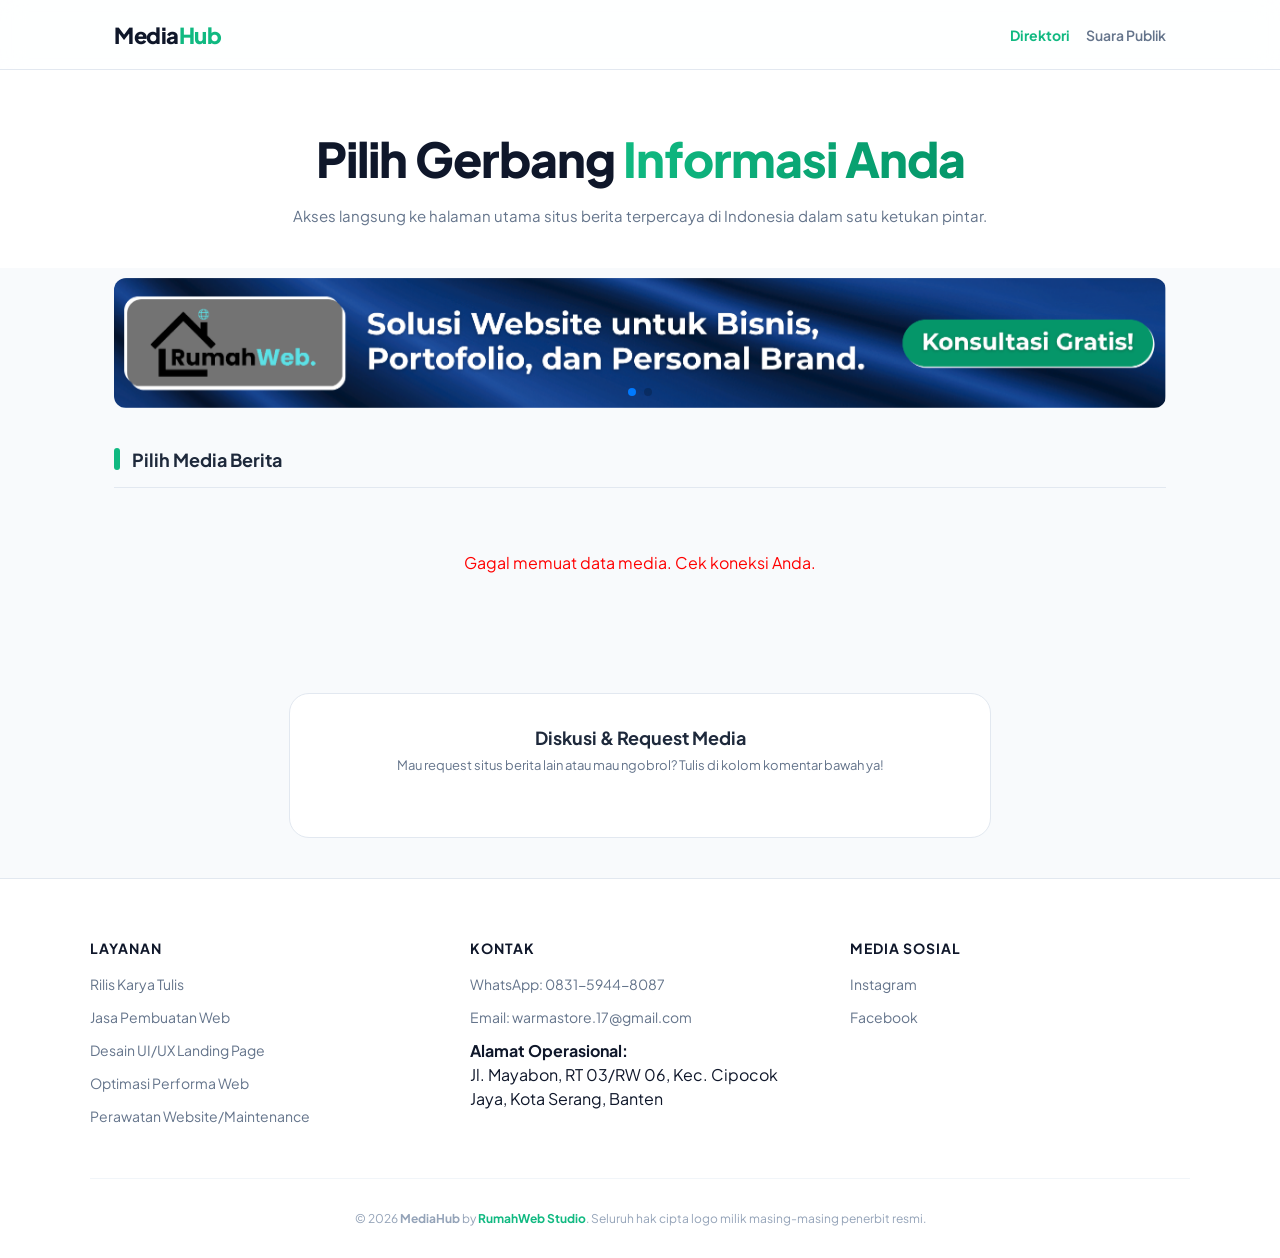
<file: index.html>
<!DOCTYPE html>
<html lang="id">
<head>
    <meta charset="UTF-8">
    <meta name="viewport" content="width=device-width, initial-scale=1.0">
    <title>MediaHub | Portal Berita Nasional</title>

    <link rel="stylesheet" href="style.css">

<link rel="stylesheet" href="https://cdn.jsdelivr.net/npm/swiper@11/swiper-bundle.min.css"/>

</head>
<body>

    <nav class="navbar">
        <div class="navbar-container">
            <div class="brand">Media<span>Hub</span></div>
            <div style="display: flex; gap: 16px; align-items: center;">
                <a href="index.html" style="text-decoration: none; font-size: 14px; font-weight: 700; color: #10b981;">Direktori</a>
                <a href="opini.html" style="text-decoration: none; font-size: 14px; font-weight: 600; color: #64748b;">Suara Publik</a>
            </div>
        </div>
    </nav>

    <section class="hero">
        <div class="hero-container">
            <h1>Pilih Gerbang <span>Informasi Anda</span></h1>
            <p>Akses langsung ke halaman utama situs berita terpercaya di Indonesia dalam satu ketukan pintar.</p>
        </div>
    </section>

    <div class="ads-container">
        <div class="swiper" style="border-radius: 12px; overflow: hidden; margin-top: 10px;">
            <div class="swiper-wrapper">
                <div class="swiper-slide">
                    <a href="https://rumahwebstudio.my.id/"><img src="IklanB.png" style="width:100%; display:block;"></a>
                </div>
                <div class="swiper-slide">
                    <a href="https://rumahwebstudio.my.id/"><img src="IklanB.png" style="width:100%; display:block;"></a>
                </div>
            </div>
            <div class="swiper-pagination"></div>
        </div>
    </div>


    <main class="main-content">
        <div class="category-title">
            <div class="title-indicator"></div>
            <h2>Pilih Media Berita</h2>
        </div>

<div class="grid-container" id="media-grid">
</div>

    </main>

    <section style="max-width: 750px; margin: 40px auto; padding: 0 24px;">
        <div style="background-color: #ffffff; border: 1px solid #e2e8f0; border-radius: 20px; padding: 32px;">

            <h3 style="font-size: 18px; font-weight: 700; color: #1e293b; margin-bottom: 8px; text-align: center;">
                Diskusi & Request Media
            </h3>
            <p style="font-size: 13px; color: #64748b; text-align: center; margin-bottom: 32px;">
                Mau request situs berita lain atau mau ngobrol? Tulis di kolom komentar bawah ya!
            </p>

            <div id="disqus_thread"></div>

            <script>
                var disqus_config = function () {
                    this.page.url = window.location.href;
                    this.page.identifier = window.location.pathname;
                };

                (function() {
                    var d = document, s = d.createElement('script');
                    // Pakai shortname lo: mediahubindonesia
                    s.src = 'https://mediahubindonesia.disqus.com/embed.js';
                    s.setAttribute('data-timestamp', +new Date());
                    (d.head || d.body).appendChild(s);
                })();
            </script>
            <noscript>Please enable JavaScript to view the <a href="https://disqus.com/?ref_noscript">comments powered by Disqus.</a></noscript>

        </div>
    </section>

    <footer class="main-footer">
        <div class="footer-container">

            <div class="footer-col">
                <h3>Layanan</h3>
                <ul>
                    <li><a href="https://mediahub-indonesia.pages.dev/opini" target="_blank" rel="noopener noreferrer">Rilis Karya Tulis</a></li>
                    <li><a href="https://rumahwebstudio.my.id/" target="_blank" rel="noopener noreferrer">Jasa Pembuatan Web</a></li>
                    <li><a href="https://rumahwebstudio.my.id/" target="_blank" rel="noopener noreferrer">Desain UI/UX Landing Page</a></li>
                    <li><a href="https://rumahwebstudio.my.id/" target="_blank" rel="noopener noreferrer">Optimasi Performa Web</a></li>
                    <li><a href="https://rumahwebstudio.my.id/" target="_blank" rel="noopener noreferrer">Perawatan Website/Maintenance</a></li>
                </ul>
            </div>

            <div class="footer-col">
                <h3>Kontak</h3>
    <ul>
        <li>
            <a href="https://wa.me/6283159448087" target="_blank" rel="noopener noreferrer">
                WhatsApp: 0831-5944-8087
            </a>
        </li>
        <li>
            <a href="mailto:warmastore.17@gmail.com">
                Email: warmastore.17@gmail.com
            </a>
        </li>
        <li style="margin-top: 10px; line-height: 1.5;">
            <strong>Alamat Operasional:</strong><br>
            Jl. Mayabon, RT 03/RW 06, Kec. Cipocok Jaya, Kota Serang, Banten
        </li>
    </ul>
                
            </div>

            <div class="footer-col">
                <h3>Media Sosial</h3>
                <ul>
                    <li><a href="https://instagram.com/rumahweb.id" target="_blank" rel="noopener noreferrer">Instagram</a></li>
                    <li><a href="https://www.facebook.com/share/1EgsS9cNZ3/" target="_blank" rel="noopener noreferrer">Facebook</a></li>
                </ul>
            </div>

        </div>

        <div class="footer-bottom">
            <p>&copy; 2026 <strong>MediaHub</strong> by <a href="https://rumahwebstudio.my.id/" target="_blank" rel="noopener noreferrer" style="color: #10b981; text-decoration: none; font-weight: 700;">RumahWeb Studio</a>. Seluruh hak cipta logo milik masing-masing penerbit resmi.</p>
        </div>
    </footer>
<script src="https://cdn.jsdelivr.net/npm/swiper@11/swiper-bundle.min.js"></script>
<script>
  const swiper = new Swiper('.swiper', {
    loop: true,
    autoplay: { delay: 3000, disableOnInteraction: false },
    pagination: { el: '.swiper-pagination', clickable: true },
  });
</script>

<script>
  (async function loadMedia() {
    const container = document.getElementById('media-grid');
    if (!container) return;

    // Tampilkan loading dulu
    container.innerHTML = '<div style="grid-column:1/-1; text-align:center; padding:40px;">Memuat media...</div>';

    const projectId = '95ioi1kk';   // dari sanity.config.ts
    const dataset = 'production';
    // Gunakan API version yang stabil
    const apiVersion = '2021-10-21';

    // GROQ query: ambil media aktif, urutkan berdasarkan 'urutan'
    const query = `*[_type == "media" && aktif == true] | order(urutan asc) {
      nama,
      url,
      "logo": logo.asset->url
    }`;

    const url = `https://${projectId}.api.sanity.io/v${apiVersion}/data/query/${dataset}?query=${encodeURIComponent(query)}`;

    try {
      const response = await fetch(url);
      if (!response.ok) throw new Error(`HTTP ${response.status}`);
      const data = await response.json();
      const mediaList = data.result;

      if (!mediaList || mediaList.length === 0) {
        container.innerHTML = '<div style="grid-column:1/-1; text-align:center; padding:40px;">Belum ada media aktif.</div>';
        return;
      }

      // Render media
      container.innerHTML = mediaList.map(media => `
        <a href="${media.url}"
           target="_blank"
           rel="noopener noreferrer"
           class="grid-item">
          <div class="logo-wrapper">
            <img src="${media.logo}" alt="${media.nama}" loading="lazy">
          </div>
          <span>${media.nama}</span>
        </a>
      `).join('');
    } catch (error) {
      console.error('Gagal mengambil media:', error);
      container.innerHTML = '<div style="grid-column:1/-1; text-align:center; padding:40px; color:red;">Gagal memuat data media. Cek koneksi Anda.</div>';
    }
  })();
</script>

</body>
</html>
</file>
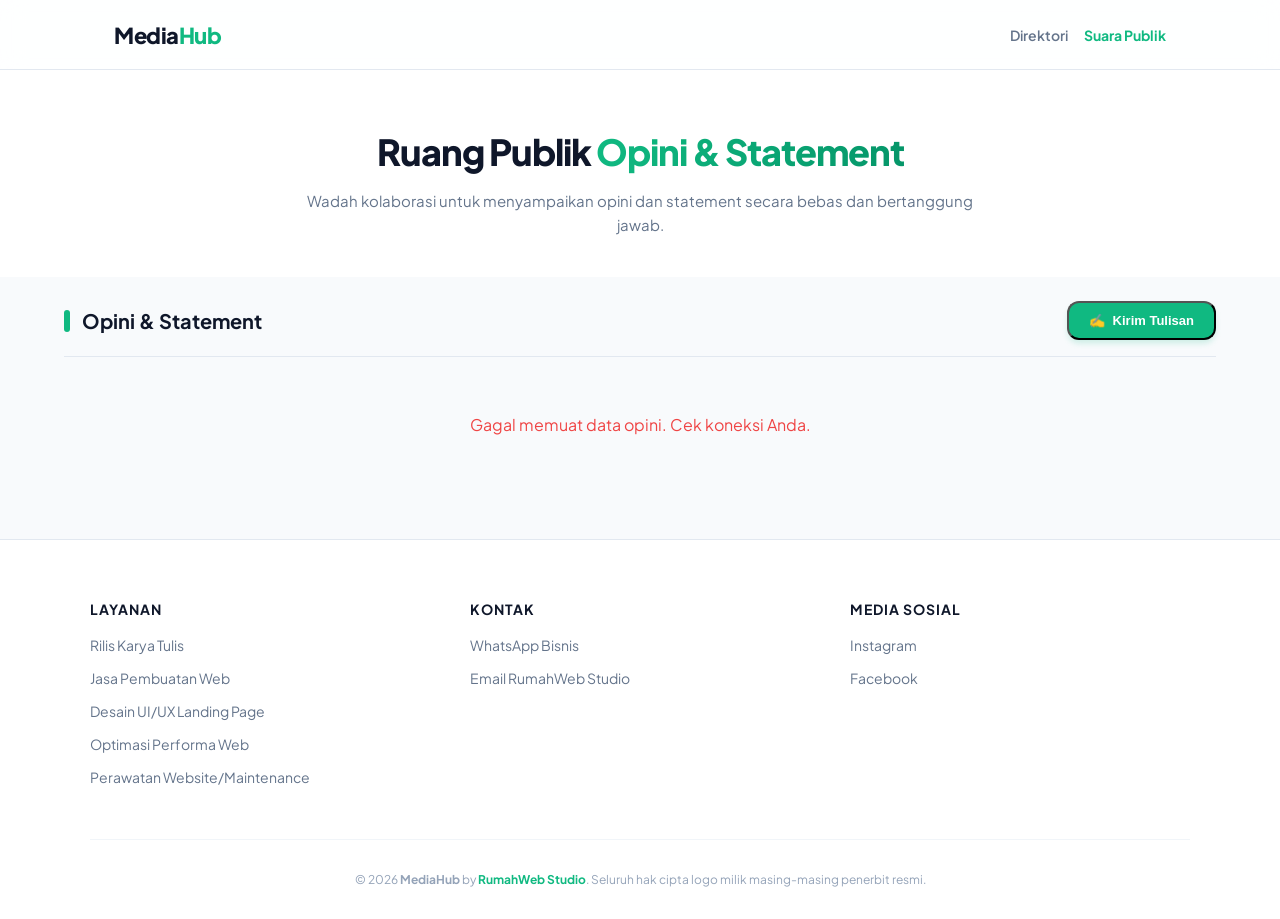
<file: opini.html>
<!DOCTYPE html>
<html lang="id">
<head>
    <meta charset="UTF-8">
    <meta name="viewport" content="width=device-width, initial-scale=1.0">
    <title>MediaHub | Suara Publik</title>

    <link rel="stylesheet" href="style.css">
    
    <style>
        .opini-card {
            -webkit-tap-highlight-color: transparent;
            tap-highlight-color: transparent;
        }
    </style>
</head>
<body>

    <nav class="navbar">
        <div class="navbar-container">
            <div class="brand">Media<span>Hub</span></div>
            <div style="display: flex; gap: 16px; align-items: center;">
                <a href="index.html" style="text-decoration: none; font-size: 14px; font-weight: 600; color: #64748b;">Direktori</a>
                <a href="opini.html" style="text-decoration: none; font-size: 14px; font-weight: 700; color: #10b981;">Suara Publik</a>
            </div>
        </div>
    </nav>

    <section class="hero">
        <div class="hero-container">
            <h1 style="font-size: 36px; font-weight: 800; color: #0f172a; margin-bottom: 16px; line-height: 1.2; text-align: center;">
                Ruang Publik <span style="background: linear-gradient(to right, #10b981, #059669); -webkit-background-clip: text; -webkit-text-fill-color: transparent;">Opini & Statement</span>
            </h1>
            <p>Wadah kolaborasi untuk menyampaikan opini dan statement secara bebas dan bertanggung jawab.</p>
        </div>
    </section>

    <main class="main-content" style="max-width: 1200px; margin: 0 auto; padding: 24px; display: block; clear: both;">

        <div class="category-title" style="display: flex; justify-content: space-between; align-items: center; gap: 16px; flex-wrap: wrap; margin-bottom: 32px; width: 100%;">
            <div style="display: flex; align-items: center; gap: 12px;">
                <div class="title-indicator"></div>
                <h2 style="margin: 0; font-size: 20px; font-weight: 700; color: #0f172a;">Opini & Statement</h2>
            </div>

           <button type="button" id="btn-bayar" class="btn-request-posting" onclick="handleKirimTulisan()">
               <span>✍️</span> Kirim Tulisan
           </button>
       </div>
       <div id="pesan-status" style="margin-top: -15px; margin-bottom: 20px; font-weight: bold; text-align: right;"></div>

        <div class="grid-opini" style="width: 100%; display: grid; grid-template-columns: repeat(auto-fill, minmax(300px, 1fr)); gap: 24px; clear: both; margin-top: 20px;">
            <div style="grid-column:1/-1; text-align:center; padding:40px; color:#64748b;">Memuat...</div>
        </div>

    </main>

    <div id="modalBaca" class="modal">
        <div class="modal-content">
            <span onclick="tutupTulisan()" style="float: right; cursor: pointer; font-weight: bold; color: #94a3b8; margin-bottom: 12px;">&times; Tutup</span>
            <div id="isiTulisanLengkap"></div>
        </div>
    </div>

    <div id="modal-paket" style="display: none; position: fixed; top: 0; left: 0; width: 100%; height: 100%; background: rgba(0,0,0,0.6); z-index: 9999; justify-content: center; align-items: center; padding: 15px;">
        <div style="background: #ffffff; width: 100%; max-width: 450px; border-radius: 12px; padding: 20px; box-shadow: 0 4px 15px rgba(0,0,0,0.2); position: relative; font-family: sans-serif; box-sizing: border-box;">
            
            <button onclick="tutupModalPaket()" style="position: absolute; top: 15px; right: 15px; background: none; border: none; font-size: 20px; cursor: pointer; color: #888;">✕</button>
            <h3 style="margin-top: 0; margin-bottom: 15px; font-size: 18px; color: #333; text-align: center; border-bottom: 2px solid #f0f0f0; padding-bottom: 10px;">Syarat & Ketentuan Kirim Tulisan</h3>
            
            <div style="max-height: 140px; overflow-y: auto; background: #f9f9f9; padding: 10px; border-radius: 6px; font-size: 13px; color: #555; line-height: 1.5; margin-bottom: 20px; border: 1px solid #eef0f2;">
                <p style="margin-top: 0;">Sebelum mempublikasikan opini atau statement Anda di MediaHub, mohon patuhi ketentuan berikut:</p>
                <ol style="padding-left: 20px; margin-bottom: 0;">
                    <li><strong>Karya Asli (Original):</strong> Tulisan harus murni karya sendiri, bukan hasil plagiasi atau hak cipta orang lain.</li>
                    <li><strong>Isi Bertanggung Jawab:</strong> Tidak mengandung unsur SARA, ujaran kebencian, pencemaran nama baik, atau berita hoaks.</li>
                    <li><strong>Panjang Tulisan:</strong> Panjang tulisan berkisar antara minimal 200 kata hingga <strong>maksimal 1.000 - 1.500 kata</strong>.</li>
                    <li><strong>Sistem Moderasi:</strong> Artikel akan ditinjau oleh tim admin dan diterbitkan secara <strong>Unlimited (Abadi/Selamanya)</strong> maksimal 1x24 jam setelah pembayaran sukses diverifikasi.</li>
                </ol>
            </div>

            <h4 style="margin-top: 0; margin-bottom: 10px; font-size: 14px; color: #444;">Pilih Paket Publikasi:</h4>
            
            <div style="display: grid; grid-template-columns: 1fr 1fr; gap: 10px; margin-bottom: 20px;">
                <label style="border: 2px solid #e0e0e0; border-radius: 8px; padding: 12px 10px; cursor: pointer; display: flex; flex-direction: column; align-items: center; text-align: center; transition: 0.2s;" class="opsi-paket">
                    <input type="radio" name="paket_mediahub" value="3000" style="margin-bottom: 6px;" onclick="pilihPaketVisual(this)">
                    <span style="font-size: 13px; font-weight: bold; color: #333;">Paket Solo</span>
                    <span style="font-size: 11px; color: #777; margin: 2px 0;">1x Post</span>
                    <span style="font-size: 14px; font-weight: bold; color: #007bff;">Rp3.000</span>
                </label>
                <label style="border: 2px solid #e0e0e0; border-radius: 8px; padding: 12px 10px; cursor: pointer; display: flex; flex-direction: column; align-items: center; text-align: center; transition: 0.2s;" class="opsi-paket">
                    <input type="radio" name="paket_mediahub" value="5000" style="margin-bottom: 6px;" onclick="pilihPaketVisual(this)">
                    <span style="font-size: 13px; font-weight: bold; color: #333;">Paket Duo</span>
                    <span style="font-size: 11px; color: #777; margin: 2px 0;">2x Post</span>
                    <span style="font-size: 14px; font-weight: bold; color: #007bff;">Rp5.000</span>
                </label>
                <label style="border: 2px solid #e0e0e0; border-radius: 8px; padding: 12px 10px; cursor: pointer; display: flex; flex-direction: column; align-items: center; text-align: center; transition: 0.2s;" class="opsi-paket">
                    <input type="radio" name="paket_mediahub" value="7000" style="margin-bottom: 6px;" onclick="pilihPaketVisual(this)">
                    <span style="font-size: 13px; font-weight: bold; color: #333;">Paket Trio</span>
                    <span style="font-size: 11px; color: #777; margin: 2px 0;">3x Post</span>
                    <span style="font-size: 14px; font-weight: bold; color: #007bff;">Rp7.000</span>
                </label>
                <label style="border: 2px solid #e0e0e0; border-radius: 8px; padding: 12px 10px; cursor: pointer; display: flex; flex-direction: column; align-items: center; text-align: center; transition: 0.2s;" class="opsi-paket">
                    <input type="radio" name="paket_mediahub" value="10000" style="margin-bottom: 6px;" onclick="pilihPaketVisual(this)">
                    <span style="font-size: 13px; font-weight: bold; color: #333;">Paket Squad</span>
                    <span style="font-size: 11px; color: #777; margin: 2px 0;">5x Post</span>
                    <span style="font-size: 14px; font-weight: bold; color: #007bff;">Rp10.000</span>
                </label>
            </div>

            <button id="btn-proses-bayar" onclick="eksekusiPembayaranDinamis()" style="width: 100%; background: #28a745; color: white; border: none; padding: 12px; font-size: 15px; font-weight: bold; border-radius: 6px; cursor: pointer; transition: 0.2s;">Setuju & Lanjut Bayar</button>
        </div>
    </div>

    <footer class="main-footer">
        <div class="footer-container">
            <div class="footer-col">
                <h3>Layanan</h3>
                <ul>
                    <li><a href="https://mediahub-indonesia.pages.dev/opini" target="_blank" rel="noopener noreferrer">Rilis Karya Tulis</a></li>
                    <li><a href="https://rumahwebstudio.my.id/" target="_blank" rel="noopener noreferrer">Jasa Pembuatan Web</a></li>
                    <li><a href="https://rumahwebstudio.my.id/" target="_blank" rel="noopener noreferrer">Desain UI/UX Landing Page</a></li>
                    <li><a href="https://rumahwebstudio.my.id/" target="_blank" rel="noopener noreferrer">Optimasi Performa Web</a></li>
                    <li><a href="https://rumahwebstudio.my.id/" target="_blank" rel="noopener noreferrer">Perawatan Website/Maintenance</a></li>
                </ul>
            </div>
            <div class="footer-col">
                <h3>Kontak</h3>
                <ul>
                    <li><a href="https://wa.me/6283159448087" target="_blank" rel="noopener noreferrer">WhatsApp Bisnis</a></li>
                    <li><a href="mailto:rumahwebstudio@gmail.com">Email RumahWeb Studio</a></li>
                </ul>
            </div>
            <div class="footer-col">
                <h3>Media Sosial</h3>
                <ul>
                    <li><a href="https://instagram.com/rumahweb.id" target="_blank" rel="noopener noreferrer">Instagram</a></li>
                    <li><a href="https://www.facebook.com/share/1EgsS9cNZ3/" target="_blank" rel="noopener noreferrer">Facebook</a></li>
                </ul>
            </div>
        </div>
        <div class="footer-bottom">
            <p>&copy; 2026 <strong>MediaHub</strong> by <a href="https://rumahwebstudio.my.id/" target="_blank" rel="noopener noreferrer" style="color: #10b981; text-decoration: none; font-weight: 700;">RumahWeb Studio</a>. Seluruh hak cipta logo milik masing-masing penerbit resmi.</p>
        </div>
    </footer>

    <script>
        let databaseOpiniSanity = [];

        (async function loadOpini() {
            const gridContainer = document.querySelector('.grid-opini');
            if (!gridContainer) return;

            const projectId = '95ioi1kk';
            const dataset = 'production';
            const apiVersion = '2021-10-21';

            const query = `*[_type == "opini" && aktif == true] | order(tanggal desc) {
                "id": slug.current,
                judul,
                tipe,
                penulis,
                asalKota,
                tanggal,
                ringkasan,
                isiLengkap
            }`;

            const url = `https://${projectId}.api.sanity.io/v${apiVersion}/data/query/${dataset}?query=${encodeURIComponent(query)}`;

            try {
                const response = await fetch(url);
                if (!response.ok) throw new Error(`HTTP ${response.status}`);
                const data = await response.json();

                databaseOpiniSanity = data.result;

                if (!databaseOpiniSanity || databaseOpiniSanity.length === 0) {
                    gridContainer.innerHTML = '<div style="grid-column:1/-1; text-align:center; padding:40px; color:#64748b;">Belum ada opini atau statement warga yang diterbitkan.</div>';
                    return;
                }

                gridContainer.innerHTML = databaseOpiniSanity.map(item => {
                    const formatTanggal = item.tanggal ? item.tanggal : 'Baru saja';
                    const tipeTulisan = item.tipe ? item.tipe : 'Statement';

                    return `
                        <div class="opini-card" onclick="bukaTulisan('${item.id}')" style="cursor:pointer;">
                            <div class="badge-opini">${tipeTulisan}</div>
                            <h3 style="font-size: 16px; font-weight: 700; color: #0f172a; line-height: 1.4; margin-bottom: 8px;">
                                ${item.judul}
                            </h3>
                            <p style="font-size: 13px; color: #64748b; line-height: 1.5; margin-bottom: 12px;">
                                ${item.ringkasan ? item.ringkasan : 'Klik untuk membaca rilis lengkap...'}
                            </p>
                            <div class="opini-meta" style="font-size: 12px; color: #475569;">
                                Oleh: <strong>${item.penulis}</strong> <br>
                                <span style="font-size: 11px; color: #94a3b8;">${formatTanggal} • ${item.asalKota || 'Nasional'}</span>
                            </div>
                        </div>
                    `;
                }).join('');

            } catch (error) {
                console.error('Gagal mengambil data dari Sanity:', error);
                gridContainer.innerHTML = '<div style="grid-column:1/-1; text-align:center; padding:40px; color:#ef4444;">Gagal memuat data opini. Cek koneksi Anda.</div>';
            }
        })();

                function bukaTulisan(slugId) {
            const data = databaseOpiniSanity.find(opini => opini.id === slugId);

            if(data) {
                let isiTerformat = '';
                
                if (data.isiLengkap && Array.isArray(data.isiLengkap)) {
                    data.isiLengkap.forEach(block => {
                        if (block._type === 'block' && block.children) {
                            let teksParagraf = '';
                            
                            block.children.forEach(span => {
                                let teksSpan = span.text || '';
                                
                                if (span.marks && span.marks.length > 0) {
                                    if (span.marks.includes('strong')) teksSpan = `<strong>${teksSpan}</strong>`;
                                    if (span.marks.includes('em')) teksSpan = `<em>${teksSpan}</em>`;
                                }
                                teksParagraf += teksSpan;
                            });
                            
                            isiTerformat += `<p style="margin-bottom: 14px;">${teksParagraf}</p>`;
                        }
                    });
                } else {
                    isiTerformat = '<p style="color:#64748b; font-style:italic;">Belum ada isi tulisan.</p>';
                }

                const tipeTulisan = data.tipe ? data.tipe : 'Statement';

                document.getElementById('isiTulisanLengkap').innerHTML = `
                    <h2 style="font-size: 22px; font-weight: 800; line-height: 1.3; margin-bottom: 8px; color:#0f172a;">${data.judul}</h2>
                    <p style="font-size: 12px; color: #94a3b8; margin-bottom: 20px;">Jenis: <span style="color:#10b981; font-weight:700;">${tipeTulisan}</span> | Oleh: <strong>${data.penulis} (${data.asalKota || '-'})</strong> | ${data.tanggal || ''}</p>
                    <div style="color: #334155; font-size: 14px; line-height: 1.6;">${isiTerformat}</div>
                    <hr style="border: 0; border-top: 1px solid #e2e8f0; margin: 24px 0;">
                    <div style="background-color: #f8fafc; padding: 16px; border-radius: 12px; font-size: 11px; color: #64748b; font-style: italic;">
                        <strong>Disclaimer:</strong> Segala isi ${tipeTulisan.toLowerCase()} dalam tulisan ini sepenuhnya menjadi tanggung jawab penulis, dan tidak mencerminkan pandangan dari MediaHub.
                    </div>
                `;
                document.getElementById('modalBaca').style.display = "block";
            }
                }

        function tutupTulisan() {
            document.getElementById('modalBaca').style.display = "none";
        }

        window.onclick = function(event) {
            const modal = document.getElementById('modalBaca');
            if (event.target == modal) {
                modal.style.display = "none";
            }
        }
    </script>

    <script>
        let nominalTerpilih = 0;

        function handleKirimTulisan() {
            // Membuka popup paket
            document.getElementById('modal-paket').style.display = 'flex';
        }

        function tutupModalPaket() {
            document.getElementById('modal-paket').style.display = 'none';
        }

        function pilihPaketVisual(radioInput) {
            // Reset semua border paket ke default
            document.querySelectorAll('.opsi-paket').forEach(el => {
                el.style.borderColor = '#e0e0e0';
                el.style.background = '#ffffff';
            });
            
            if (radioInput.checked) {
                const labelInduk = radioInput.parentElement;
                labelInduk.style.borderColor = '#007bff';
                labelInduk.style.background = '#f0f7ff';
                nominalTerpilih = parseInt(radioInput.value);
            }
        }

        async function eksekusiPembayaranDinamis() {
            if (nominalTerpilih === 0) {
                alert("Silakan pilih salah satu paket publikasi terlebih dahulu!");
                return;
            }

            const btn = document.getElementById('btn-proses-bayar');
            const statusDiv = document.getElementById('pesan-status');
            
            btn.innerText = "Memproses permintaan...";
            btn.disabled = true;
            statusDiv.innerText = "";

            const inputJudul = document.getElementById('judul-artikel-input')?.value || "Opini Publik Warga";

            try {
                const response = await fetch('/buat-tagihan', {
                    method: 'POST',
                    headers: { 'Content-Type': 'application/json' },
                    body: JSON.stringify({ 
                        judulArtikel: inputJudul,
                        hargaPaket: nominalTerpilih 
                    })
                });

                const data = await response.json();

                if (data.paymentUrl) {
                    statusDiv.innerHTML = `<p style="color: green; text-align: center;">Tagihan berhasil dibuat! Mengalihkan...</p>`;
                    window.location.href = data.paymentUrl;
                } else {
                    alert(data.error || "Gagal membuat tagihan pembayaran.");
                    btn.innerText = "Setuju & Lanjut Bayar";
                    btn.disabled = false;
                }
            } catch (error) {
                alert("Terjadi kesalahan jaringan/server: " + error.message);
                btn.innerText = "Setuju & Lanjut Bayar";
                btn.disabled = false;
            }
        }
    </script>

</body>
</html>
</file>
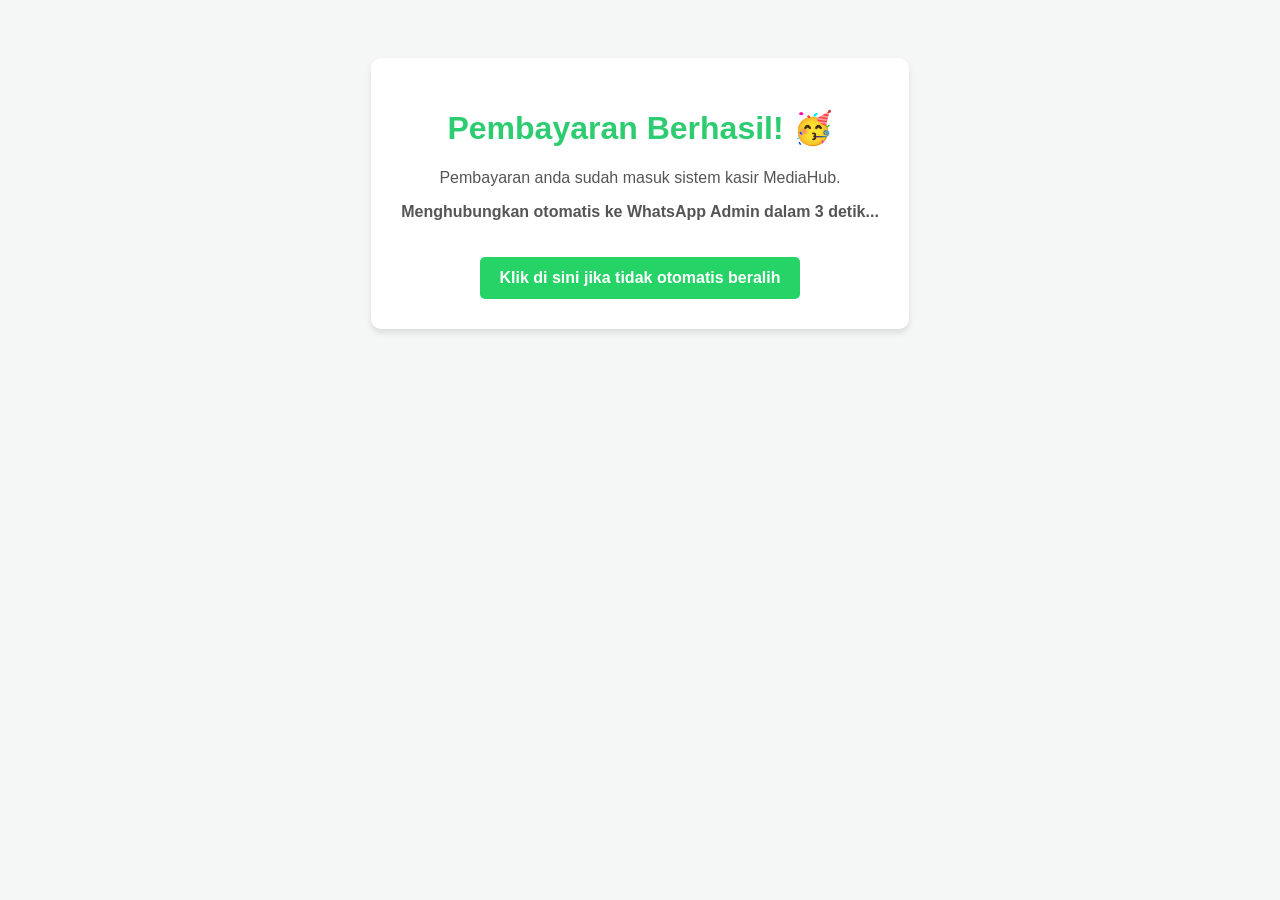
<file: sukses.html>
<!DOCTYPE html>
<html lang="id">
<head>
    <meta charset="UTF-8">
    <meta name="viewport" content="width=device-width, initial-scale=1.0">
    <title>Pembayaran Berhasil - MediaHub</title>
    <style>
        body { font-family: Arial, sans-serif; text-align: center; padding: 50px; background: #f4f7f6; }
        .card { background: white; padding: 30px; border-radius: 10px; display: inline-block; box-shadow: 0 4px 6px rgba(0,0,0,0.1); }
        h1 { color: #2ecc71; }
        p { color: #555; }
        .btn-wa { background: #25d366; color: white; padding: 12px 20px; text-decoration: none; border-radius: 5px; font-weight: bold; display: inline-block; margin-top: 20px; }
    </style>
</head>
<body>

    <div class="card">
        <h1>Pembayaran Berhasil! 🥳</h1>
        <p>Pembayaran anda sudah masuk sistem kasir MediaHub.</p>
        <p><strong>Menghubungkan otomatis ke WhatsApp Admin dalam 3 detik...</strong></p>
        <a id="wa-link" href="https://wa.me/6283159448087?text=Halo%20Admin%20MediaHub%2C%20saya%20sudah%20menyelesaikan%20pembayaran%20QRIS%20sebesar%20Rp3.000.%20Mohon%20proses%20posting%20opini%20saya." class="btn-wa">Klik di sini jika tidak otomatis beralih</a>
    </div>

    <script>
        // Otomatis mengalihkan user ke WA Admin setelah 3 detik
        setTimeout(() => {
            const urlWa = document.getElementById('wa-link').href;
            window.location.href = urlWa;
        }, 3000);
    </script>

</body>
</html>
</file>
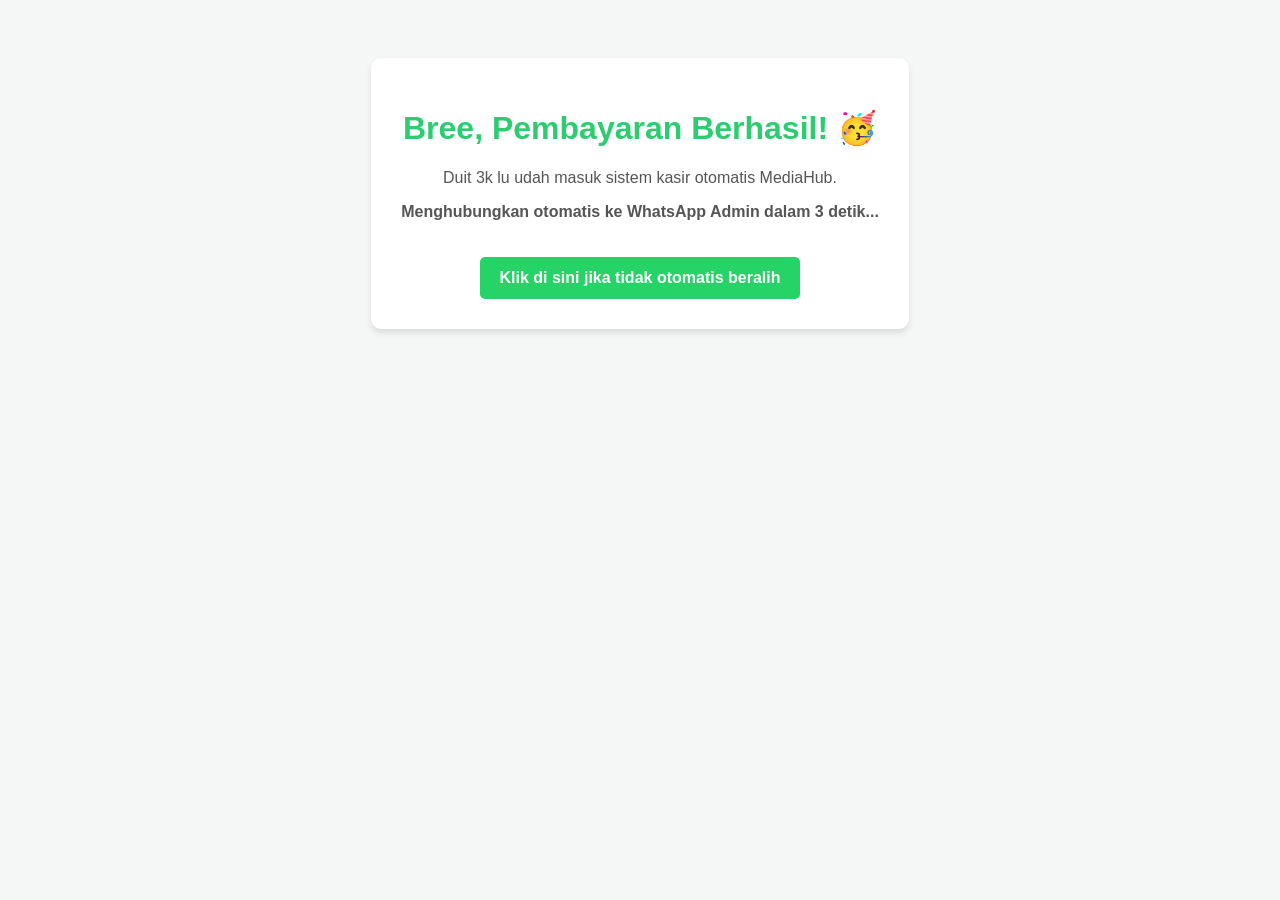
<file: suskes.html>
<!DOCTYPE html>
<html lang="id">
<head>
    <meta charset="UTF-8">
    <meta name="viewport" content="width=device-width, initial-scale=1.0">
    <title>Pembayaran Berhasil - MediaHub</title>
    <style>
        body { font-family: Arial, sans-serif; text-align: center; padding: 50px; background: #f4f7f6; }
        .card { background: white; padding: 30px; border-radius: 10px; display: inline-block; box-shadow: 0 4px 6px rgba(0,0,0,0.1); }
        h1 { color: #2ecc71; }
        p { color: #555; }
        .btn-wa { background: #25d366; color: white; padding: 12px 20px; text-decoration: none; border-radius: 5px; font-weight: bold; display: inline-block; margin-top: 20px; }
    </style>
</head>
<body>

    <div class="card">
        <h1>Bree, Pembayaran Berhasil! 🥳</h1>
        <p>Duit 3k lu udah masuk sistem kasir otomatis MediaHub.</p>
        <p><strong>Menghubungkan otomatis ke WhatsApp Admin dalam 3 detik...</strong></p>
        <a id="wa-link" href="https://wa.me/6283159448087?text=Halo%20Admin%20MediaHub%2C%20saya%20sudah%20menyelesaikan%20pembayaran%20QRIS%20sebesar%20Rp3.000.%20Mohon%20proses%20posting%20opini%20saya." class="btn-wa">Klik di sini jika tidak otomatis beralih</a>
    </div>

    <script>
        // Otomatis mengalihkan user ke WA Admin setelah 3 detik
        setTimeout(() => {
            const urlWa = document.getElementById('wa-link').href;
            window.location.href = urlWa;
        }, 3000);
    </script>

</body>
</html>
</file>
<file: style.css>
@import url('https://fonts.googleapis.com/css2?family=Plus+Jakarta+Sans:wght@400;600;700;800&display=swap');

* {
    margin: 0;
    padding: 0;
    box-sizing: border-box;
}

body {
    font-family: 'Plus Jakarta Sans', sans-serif;
    background-color: #f8fafc;
    color: #0f172a;
    -webkit-font-smoothing: antialiased;
}

.navbar {
    position: sticky;
    top: 0;
    z-index: 50;
    background-color: rgba(255, 255, 255, 0.85);
    backdrop-filter: blur(12px);
    -webkit-backdrop-filter: blur(12px);
    border-bottom: 1px solid #e2e8f0;
    height: 70px;
    display: flex;
    align-items: center;
}

.navbar-container {
    width: 100%;
    max-width: 1100px;
    margin: 0 auto;
    padding: 0 24px;
    display: flex;
    justify-content: space-between;
    align-items: center;
}

.brand {
    font-size: 22px;
    font-weight: 800;
    letter-spacing: -0.5px;
    color: #0f172a;
}

.brand span {
    color: #10b981;
}

.nav-info {
    font-size: 12px;
    color: #94a3b8;
    font-weight: 500;
}

.hero {
    background-color: #ffffff;
    padding: 60px 24px 40px 24px;
    text-align: center;
}

.hero-container {
    max-width: 700px;
    margin: 0 auto;
}

.hero h1 {
    font-size: 36px;
    font-weight: 800;
    letter-spacing: -1px;
    line-height: 1.2;
    margin-bottom: 16px;
}

.hero h1 span {
    background: linear-gradient(to right, #10b981, #059669);
    -webkit-background-clip: text;
    -webkit-text-fill-color: transparent;
}

.hero p {
    color: #64748b;
    font-size: 15px;
    line-height: 1.6;
}

.ads-container {
    max-width: 1100px;
    margin: 0 auto;
    padding: 0 24px;
}

/* Style Banner Iklan Mandiri RumahWeb Studio */
.banner-iklan {
    width: 100%;
    max-width: 728px;
    height: auto;
    display: block;
    margin: 10px auto 0 auto;
    border-radius: 12px;
    box-shadow: 0 4px 12px rgba(0, 0, 0, 0.05);
    transition: transform 0.2s ease;
}

.banner-iklan:hover {
    transform: scale(1.01);
}

.main-content {
    max-width: 1100px;
    margin: 0 auto;
    padding: 40px 24px;
}

.category-title {
    display: flex;
    align-items: center;
    gap: 12px;
    margin-bottom: 24px;
    padding-bottom: 16px;
    border-bottom: 1px solid #e2e8f0;
}

.title-indicator {
    width: 6px;
    height: 22px;
    background-color: #10b981;
    border-radius: 4px;
}

.category-title h2 {
    font-size: 18px;
    font-weight: 700;
    color: #1e293b;
}

.grid-container {
    display: grid;
    grid-template-columns: repeat(2, 1fr);
    gap: 20px;
}

@media (min-width: 768px) {
    .grid-container {
        grid-template-columns: repeat(4, 1fr);
    }
    .hero h1 {
        font-size: 48px;
    }
}

.grid-item {
    display: flex;
    flex-direction: column;
    align-items: center;
    justify-content: center;
    background-color: #ffffff;
    border: 1px solid #e2e8f0;
    border-radius: 20px;
    padding: 32px 20px;
    text-decoration: none;
    position: relative;
    box-shadow: 0 1px 3px rgba(0, 0, 0, 0.02);
    transition: all 0.2s ease-in-out;
}

.logo-wrapper {
    height: 55px;
    display: flex;
    align-items: center;
    justify-content: center;
    margin-bottom: 16px;
    width: 100%;
}

.logo-wrapper img {
    max-height: 100%;
    max-width: 85%;
    object-fit: contain;
    transition: transform 0.2s ease;
}

.grid-item span {
    font-size: 13px;
    font-weight: 700;
    color: #475569;
    transition: color 0.2s ease;
}

/* EFEK HOVER GLOBAL - SEMUA JADI HITAM PEKAT */
.grid-item:hover {
    transform: translateY(-5px);
    box-shadow: 0 10px 20px rgba(0, 0, 0, 0.05);
    border-color: #0f172a;
}

.grid-item:hover span {
    color: #0f172a;
}

/* Style Footer Multi-Kolom Rata Kiri */
.main-footer {
    background-color: #ffffff;
    border-top: 1px solid #e2e8f0;
    padding: 60px 24px 30px 24px;
    margin-top: 40px;
}

.footer-container {
    max-width: 1100px;
    margin: 0 auto;
    display: grid;
    grid-template-columns: 1fr;
    gap: 40px;
    padding-bottom: 40px;
    border-bottom: 1px solid #f1f5f9;
}

@media (min-width: 768px) {
    .footer-container {
        grid-template-columns: repeat(3, 1fr);
    }
}

.footer-col h3 {
    font-size: 14px;
    font-weight: 700;
    text-transform: uppercase;
    letter-spacing: 1px;
    color: #0f172a;
    margin-bottom: 16px;
}

.footer-col ul {
    list-style: none;
}

.footer-col ul li {
    margin-bottom: 12px;
}

.footer-col ul li a {
    font-size: 14px;
    color: #64748b;
    text-decoration: none;
    transition: color 0.2s ease;
}

.footer-col ul li a:hover {
    color: #0f172a;
}

.footer-bottom {
    max-width: 1100px;
    margin: 30px auto 0 auto;
    text-align: center;
    font-size: 12px;
    color: #94a3b8;
    line-height: 1.6;
}

/* ========================================= */
/* CSS TAMBAHAN KHUSUS HALAMAN OPINI         */
/* ========================================= */
.opini-card {
    display: flex;
    flex-direction: column;
    align-items: flex-start !important;
    justify-content: flex-start !important;
    background-color: #ffffff;
    border: 1px solid #e2e8f0;
    border-radius: 20px;
    padding: 24px;
    text-decoration: none;
    box-shadow: 0 1px 3px rgba(0, 0, 0, 0.02);
    transition: all 0.2s ease-in-out;
    cursor: pointer;
}

.opini-card:hover {
    transform: translateY(-5px);
    box-shadow: 0 10px 20px rgba(0, 0, 0, 0.05);
    border-color: #10b981;
}

.badge-opini {
    background-color: #e6f4ea;
    color: #10b981;
    font-size: 11px;
    padding: 4px 10px;
    border-radius: 50px;
    font-weight: 700;
    margin-bottom: 12px;
}

.opini-meta {
    font-size: 12px;
    color: #94a3b8;
    margin-top: auto;
    padding-top: 16px;
}

/* Modal Style untuk Baca Tulisan */
.modal {
    display: none;
    position: fixed;
    z-index: 100;
    left: 0; top: 0; width: 100%; height: 100%;
    background-color: rgba(15, 23, 42, 0.6);
    backdrop-filter: blur(4px);
}

.modal-content {
    background-color: #fff;
    margin: 10% auto;
    padding: 32px;
    border-radius: 24px;
    max-width: 650px;
    width: 85%;
    max-height: 70vh;
    overflow-y: auto;
}

/* Layout Grid Khusus Opini (Biar HP tetap 1 kolom, layar lebar 2 kolom) */
.grid-opini {
    display: grid;
    grid-template-columns: 1fr;
    gap: 20px;
}

@media (min-width: 768px) {
    .grid-opini {
        grid-template-columns: repeat(2, 1fr);
    }
}

/* ========================================= */
/* TOMBOL REQUEST POSTING           */
/* ========================================= */
.btn-request-posting {
    display: inline-flex;
    align-items: center;
    gap: 8px;
    background-color: #10b981;
    color: #ffffff;
    text-decoration: none;
    font-size: 13px;
    font-weight: 700;
    padding: 10px 20px;
    border-radius: 12px;
    box-shadow: 0 4px 6px -1px rgba(16, 185, 129, 0.2);
    transition: all 0.2s ease-in-out;
}

.btn-request-posting:hover {
    background-color: #059669;
    transform: translateY(-2px);
    box-shadow: 0 10px 15px -3px rgba(16, 185, 129, 0.3);
}

.btn-request-posting:active {
    transform: translateY(0);
}

@media (max-width: 480px) {
    .btn-request-posting {
        width: 100%;
        justify-content: center;
        padding: 12px;
    }
}
</file>
